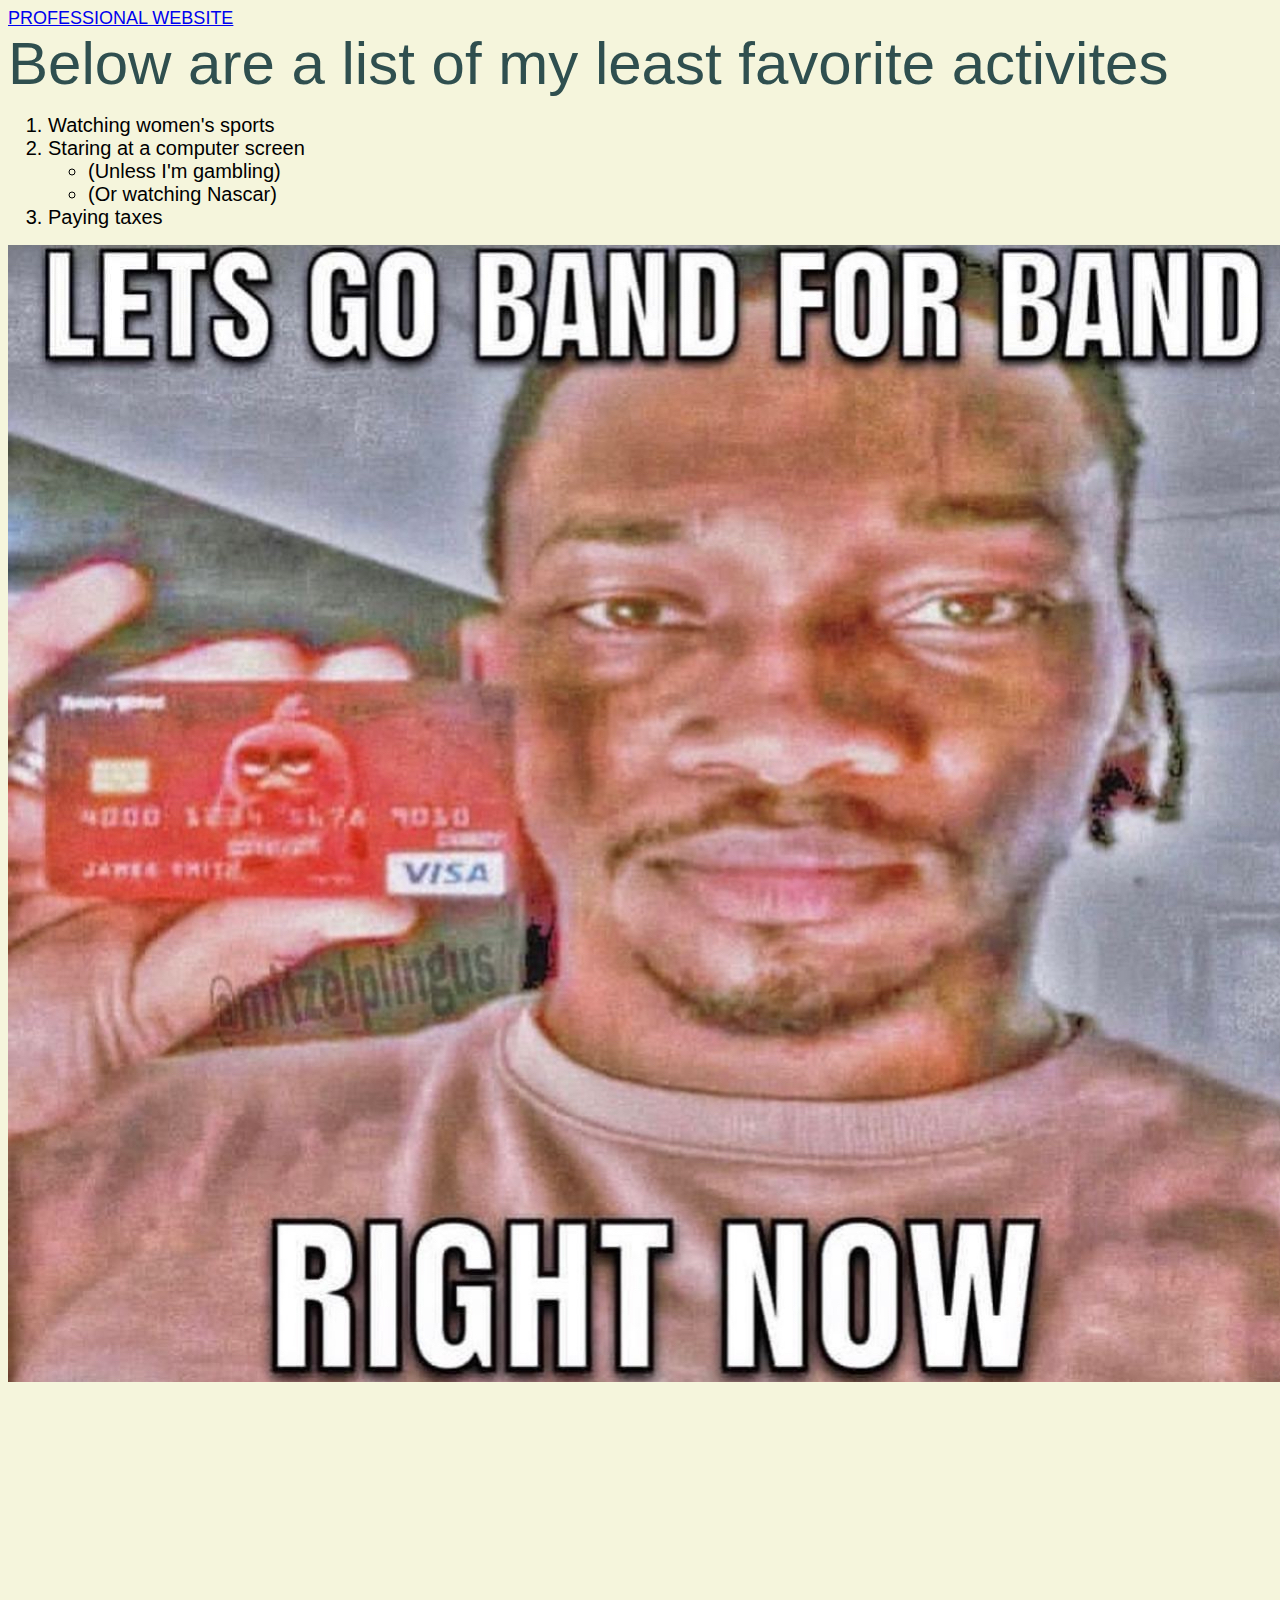
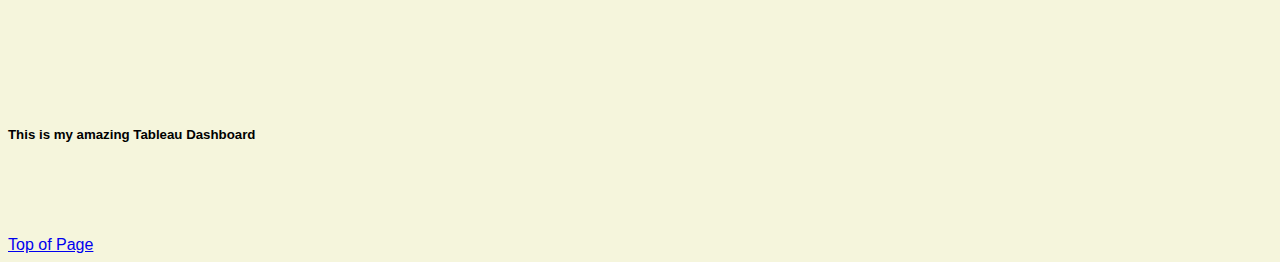
<file: FromScratch.html>
<!DOCTYPE html>
<html lang="en">
<head>
    <meta charset="UTF-8">
    <meta name="viewport" content="width=device-width, initial-scale=1.0">
    <title>Tableau Dashboard</title>
    <link rel="stylesheet" href="style.css">
</head>
<body>

    <div>
        <a class="smallfont" href="index.html">PROFESSIONAL WEBSITE</a> 
    </div>
    <div id="top" class="header">Below are a list of my least favorite activites</div>
    <ol>
        <li class="mainfont">Watching women's sports</li>
        <li class="mainfont">Staring at a computer screen
            <ul>
                <li class="mainfont">(Unless I'm gambling)</li>
                <li class="mainfont">(Or watching Nascar)</li>
            </ul>
        </li>
        <li class="mainfont">Paying taxes</li>
    </ol>
    <img src="images/IMG_2425.jpg" alt="Band for band rn">

    <iframe width="560" height="315" src="https://www.youtube.com/embed/gU112L3r8TY?si=TwRbzMOuvvlYe8ek" title="YouTube video player" frameborder="0" allow="accelerometer; autoplay; clipboard-write; encrypted-media; gyroscope; picture-in-picture; web-share" allowfullscreen></iframe>









    <h5>This is my amazing Tableau Dashboard</h5>
    <div class='tableauPlaceholder' id='viz1702514200384' style='position: relative'><noscript><a href='#'><img alt='Population and Birth Rate (2012) ' src='https:&#47;&#47;public.tableau.com&#47;static&#47;images&#47;We&#47;WebsiteDashboard_17025141029700&#47;Population&#47;1_rss.png' style='border: none' /></a></noscript><object class='tableauViz'  style='display:none;'><param name='host_url' value='https%3A%2F%2Fpublic.tableau.com%2F' /> <param name='embed_code_version' value='3' /> <param name='site_root' value='' /><param name='name' value='WebsiteDashboard_17025141029700&#47;Population' /><param name='tabs' value='no' /><param name='toolbar' value='yes' /><param name='static_image' value='https:&#47;&#47;public.tableau.com&#47;static&#47;images&#47;We&#47;WebsiteDashboard_17025141029700&#47;Population&#47;1.png' /> <param name='animate_transition' value='yes' /><param name='display_static_image' value='yes' /><param name='display_spinner' value='yes' /><param name='display_overlay' value='yes' /><param name='display_count' value='yes' /><param name='language' value='en-US' /><param name='filter' value='publish=yes' /></object></div>                <script type='text/javascript'>                    var divElement = document.getElementById('viz1702514200384');                    var vizElement = divElement.getElementsByTagName('object')[0];                    vizElement.style.width='100%';vizElement.style.height=(divElement.offsetWidth*0.75)+'px';                    var scriptElement = document.createElement('script');                    scriptElement.src = 'https://public.tableau.com/javascripts/api/viz_v1.js';                    vizElement.parentNode.insertBefore(scriptElement, vizElement);                </script>
<br>
<br>
<br>
<br>
<a href="#top">Top of Page</a>    

</body>
</html>
</file>
<file: style.css>
body{
    background-color: beige;
    font-family: Verdana, Geneva, Tahoma, sans-serif;
}

.mainfont{
    font-size: 20px;
    font-family: Verdana, Geneva, Tahoma, sans-serif;
}

.header{
    font-size: 60px;
    font-family: Verdana, Geneva, Tahoma, sans-serif;
    color: darkslategray;
}

.smallfont{
   font-size: 18px;
    position: relative;
    list-style-type: none;
}
</file>
